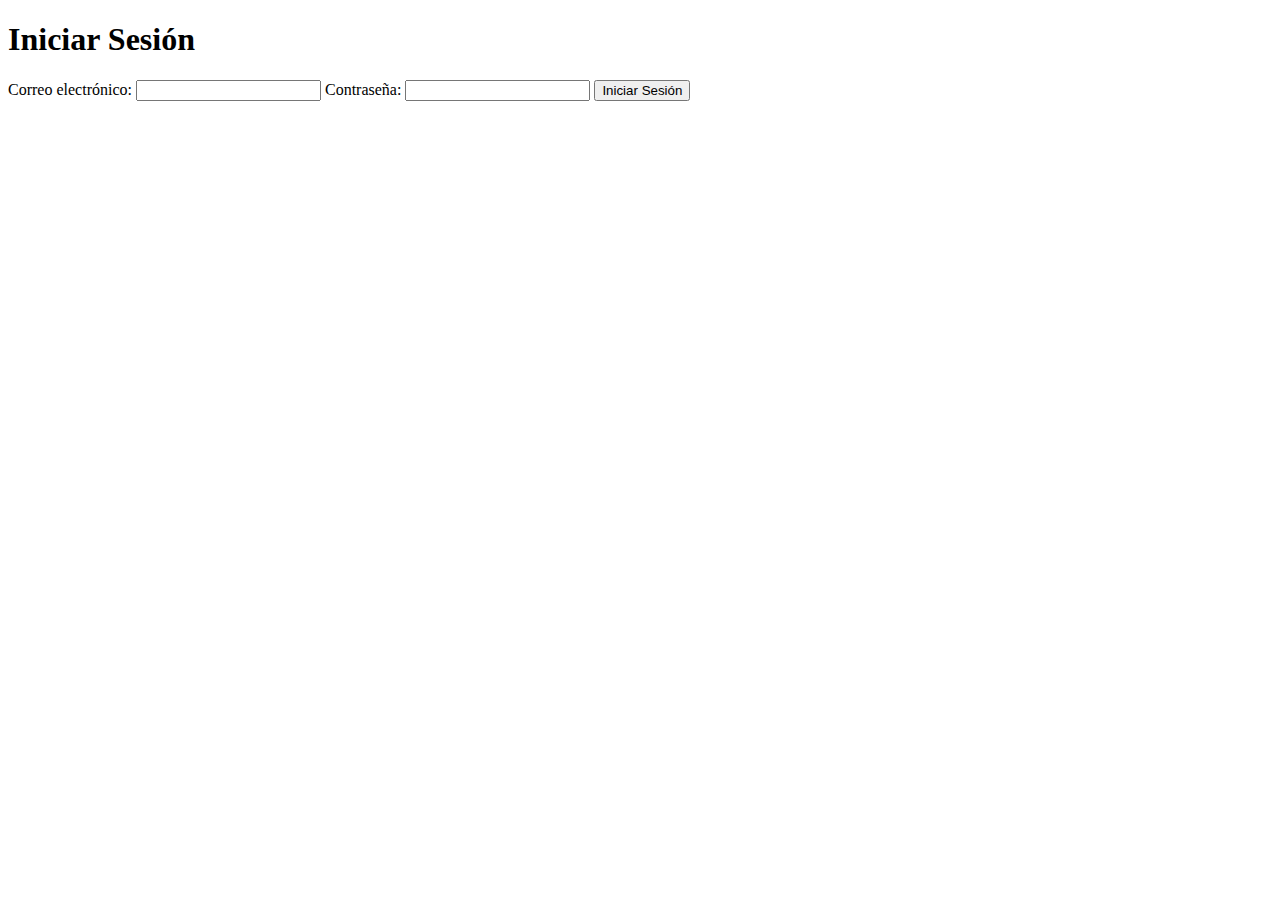
<file: templates/login.html>
<!DOCTYPE html>
<html lang="es">
<head>
    <meta charset="UTF-8">
    <meta name="viewport" content="width=device-width, initial-scale=1.0">
    <title>Iniciar Sesión</title>
</head>
<body>
    <h1>Iniciar Sesión</h1>
    <form method="POST" action="{{ url_for('login') }}">
        <label for="email">Correo electrónico:</label>
        <input type="email" id="email" name="email" required>
        
        <label for="contrasena">Contraseña:</label>
        <input type="password" id="contrasena" name="contrasena" required>

        <button type="submit">Iniciar Sesión</button>
    </form>
</body>
</html>
</file>
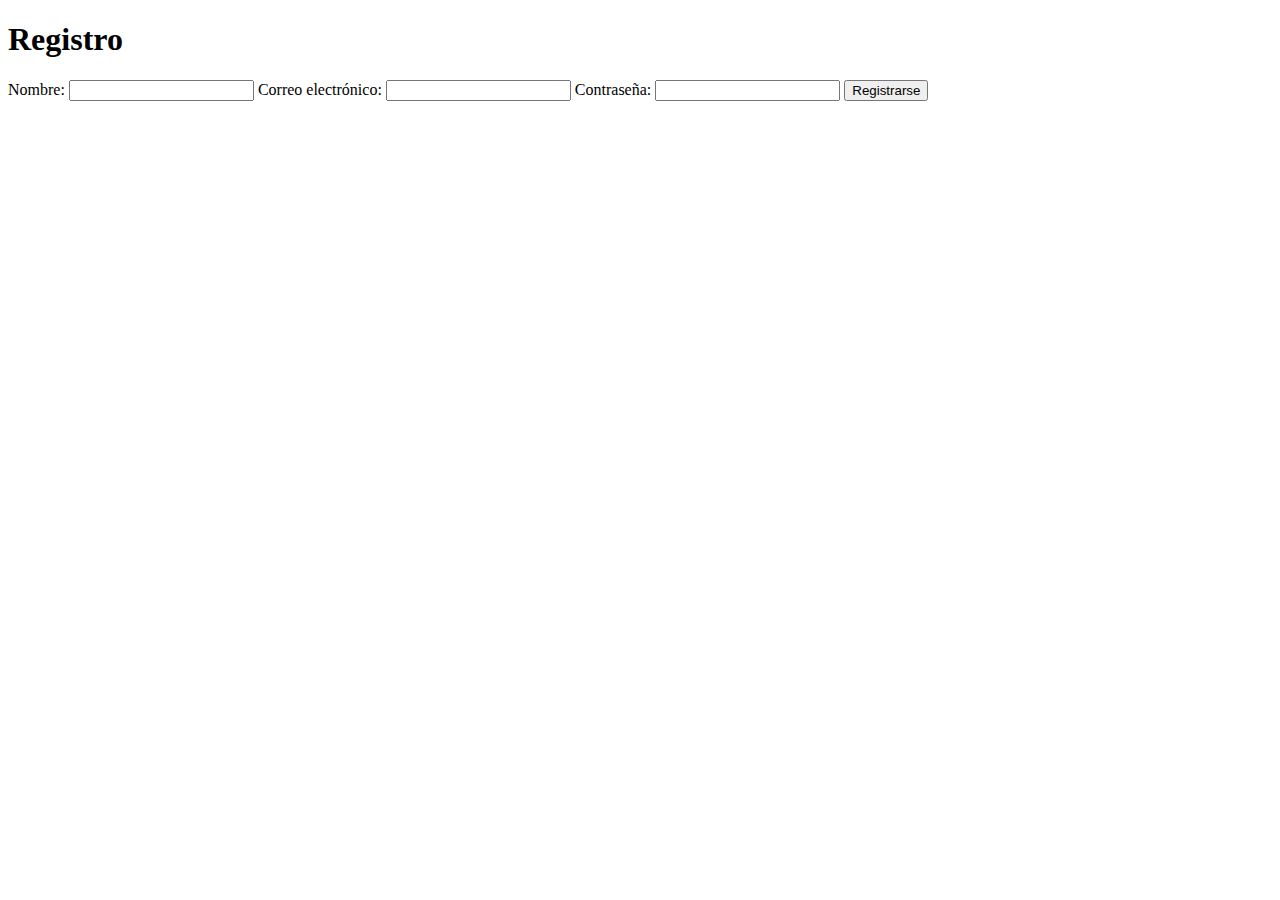
<file: templates/registro.html>
<!DOCTYPE html>
<html lang="es">
<head>
    <meta charset="UTF-8">
    <meta name="viewport" content="width=device-width, initial-scale=1.0">
    <title>Registro</title>
</head>
<body>
    <h1>Registro</h1>
    <form method="POST" action="{{ url_for('registro') }}">
        <label for="nombre">Nombre:</label>
        <input type="text" id="nombre" name="nombre" required>
        
        <label for="email">Correo electrónico:</label>
        <input type="email" id="email" name="email" required>
        
        <label for="contrasena">Contraseña:</label>
        <input type="password" id="contrasena" name="contrasena" required>

        <button type="submit">Registrarse</button>
    </form>
</body>
</html>
</file>
